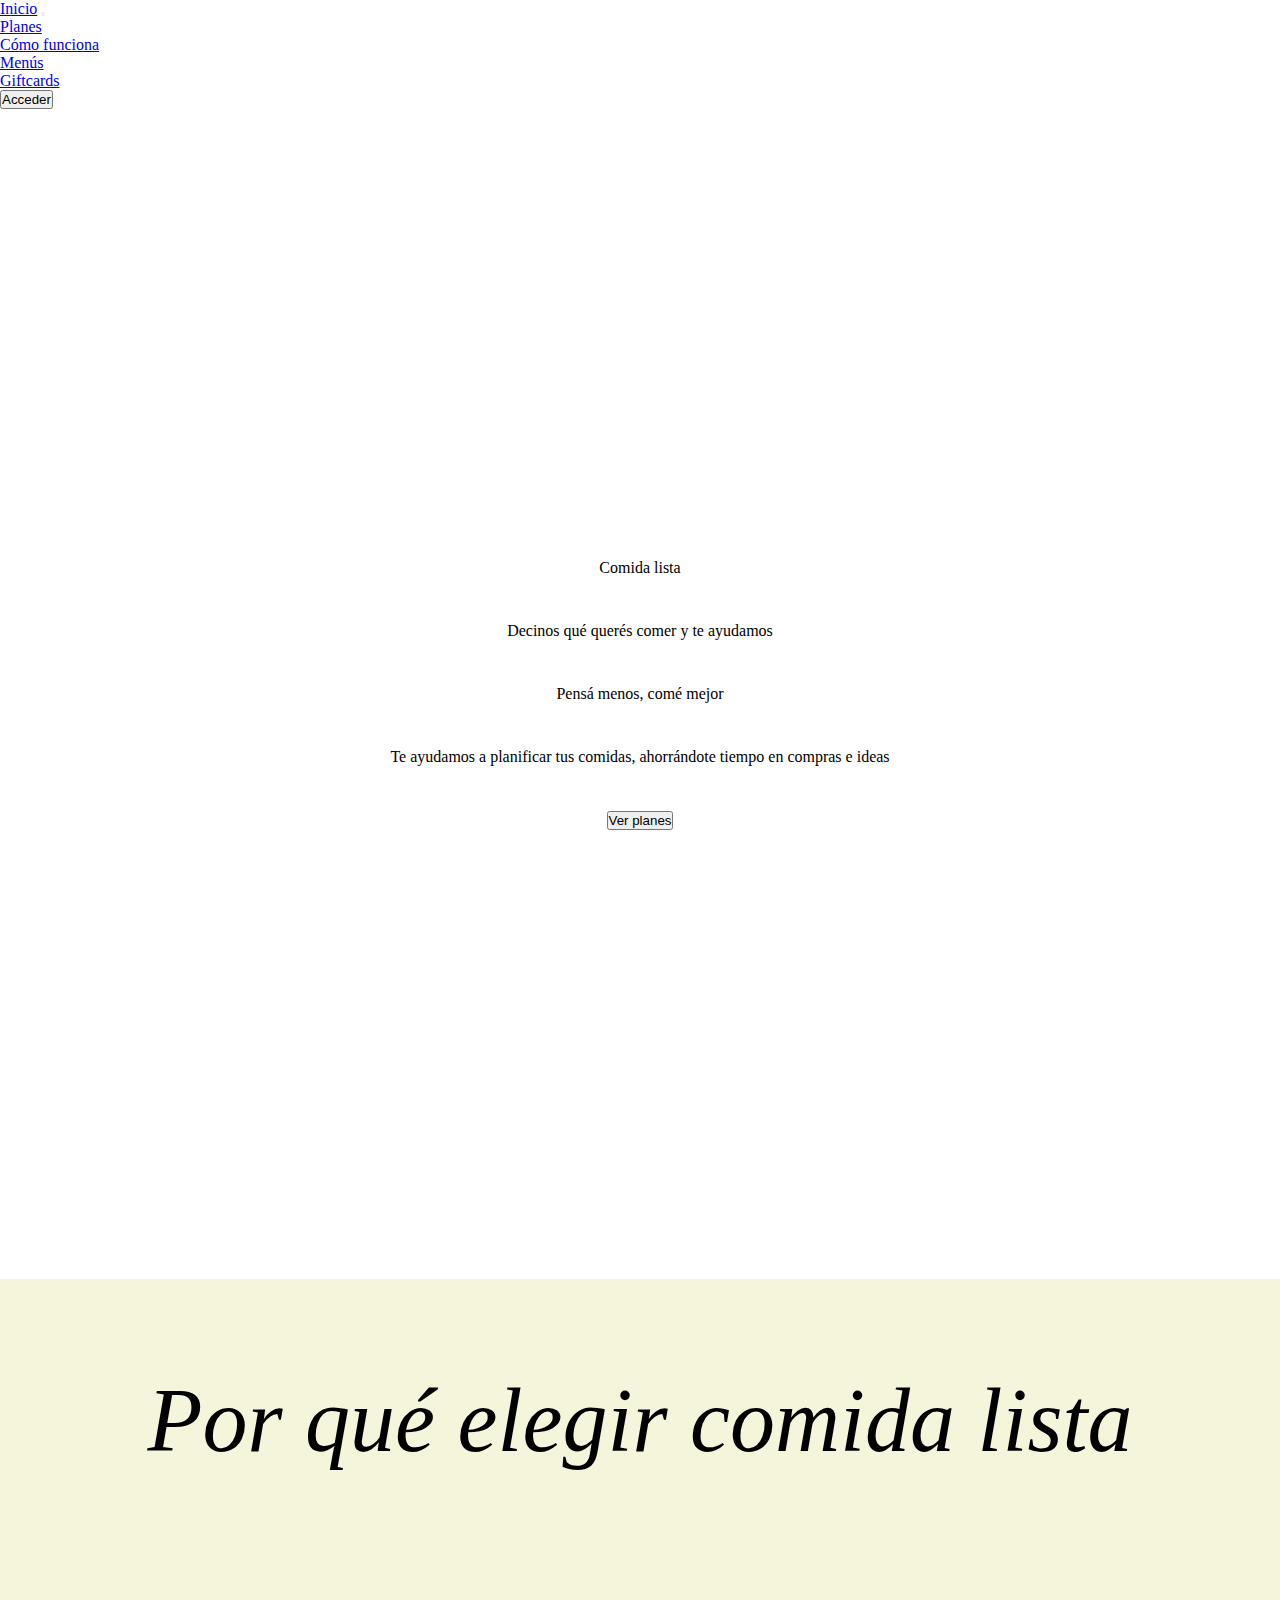
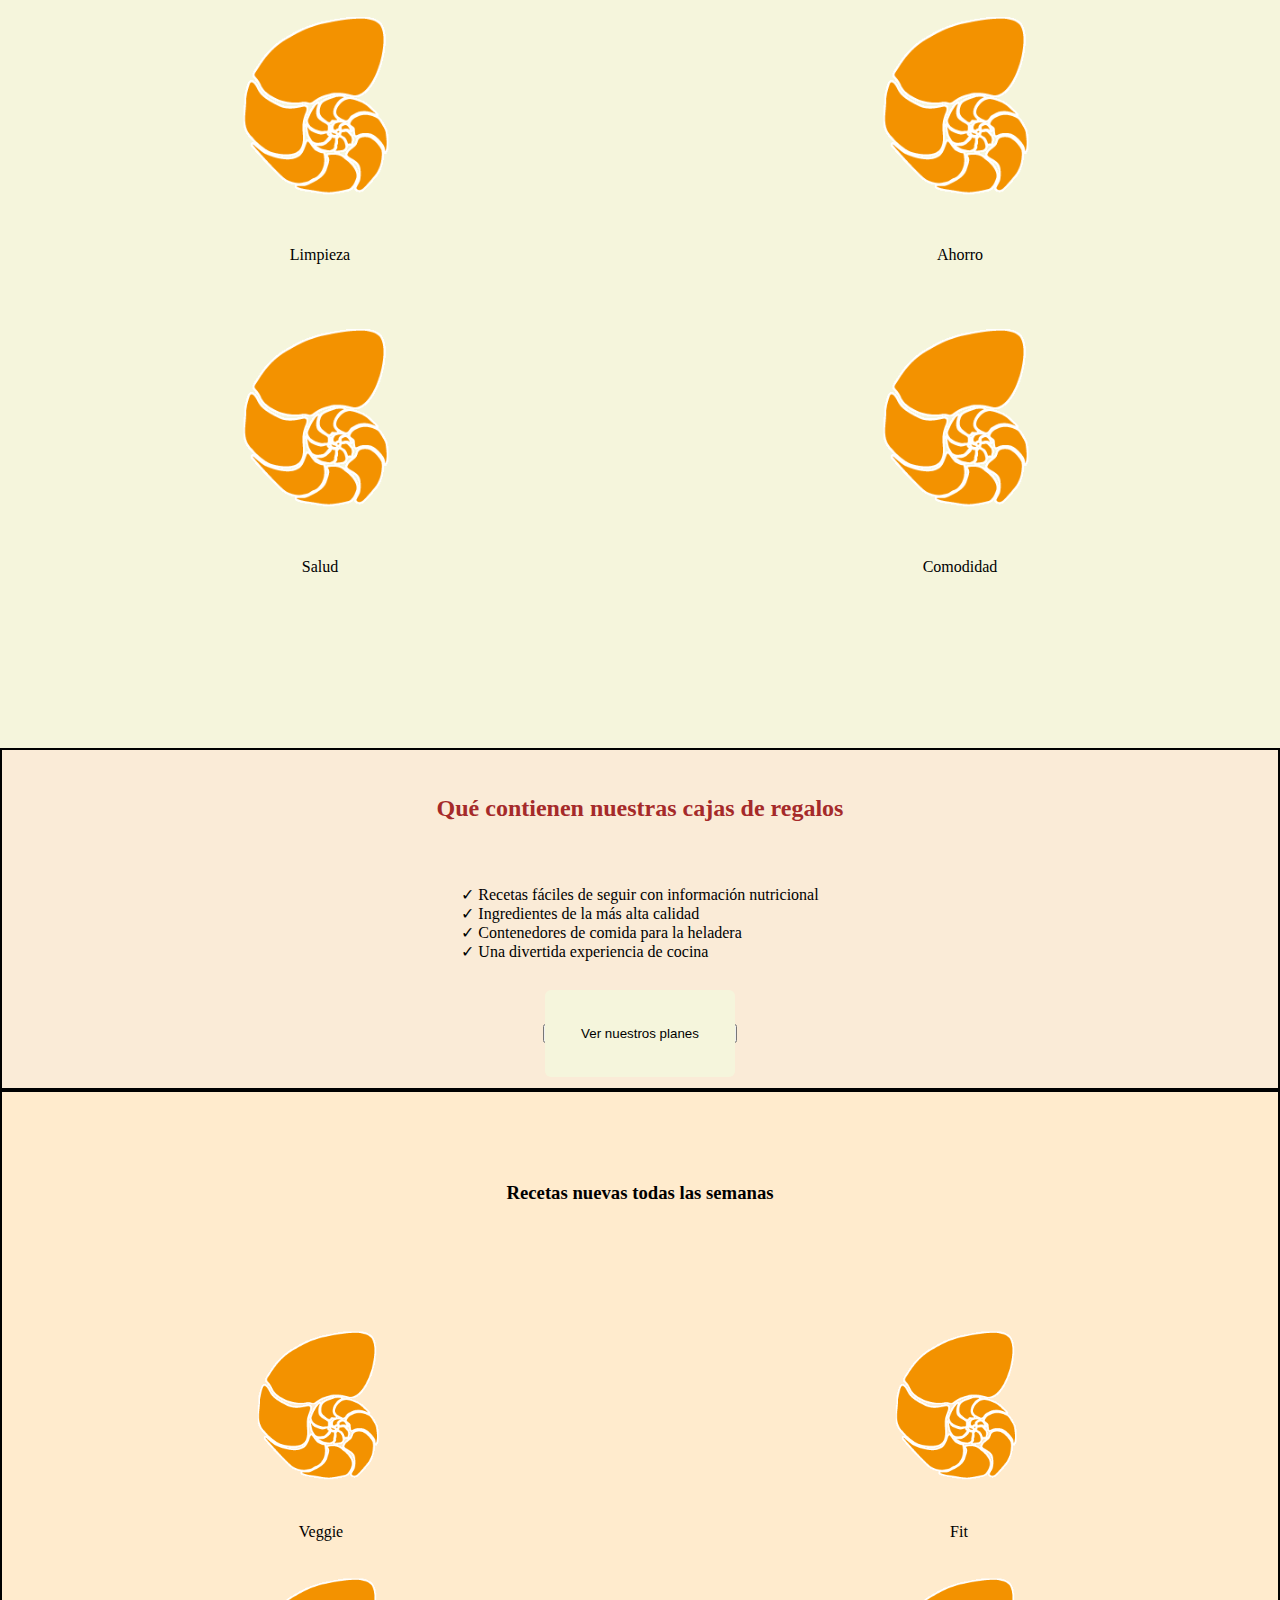
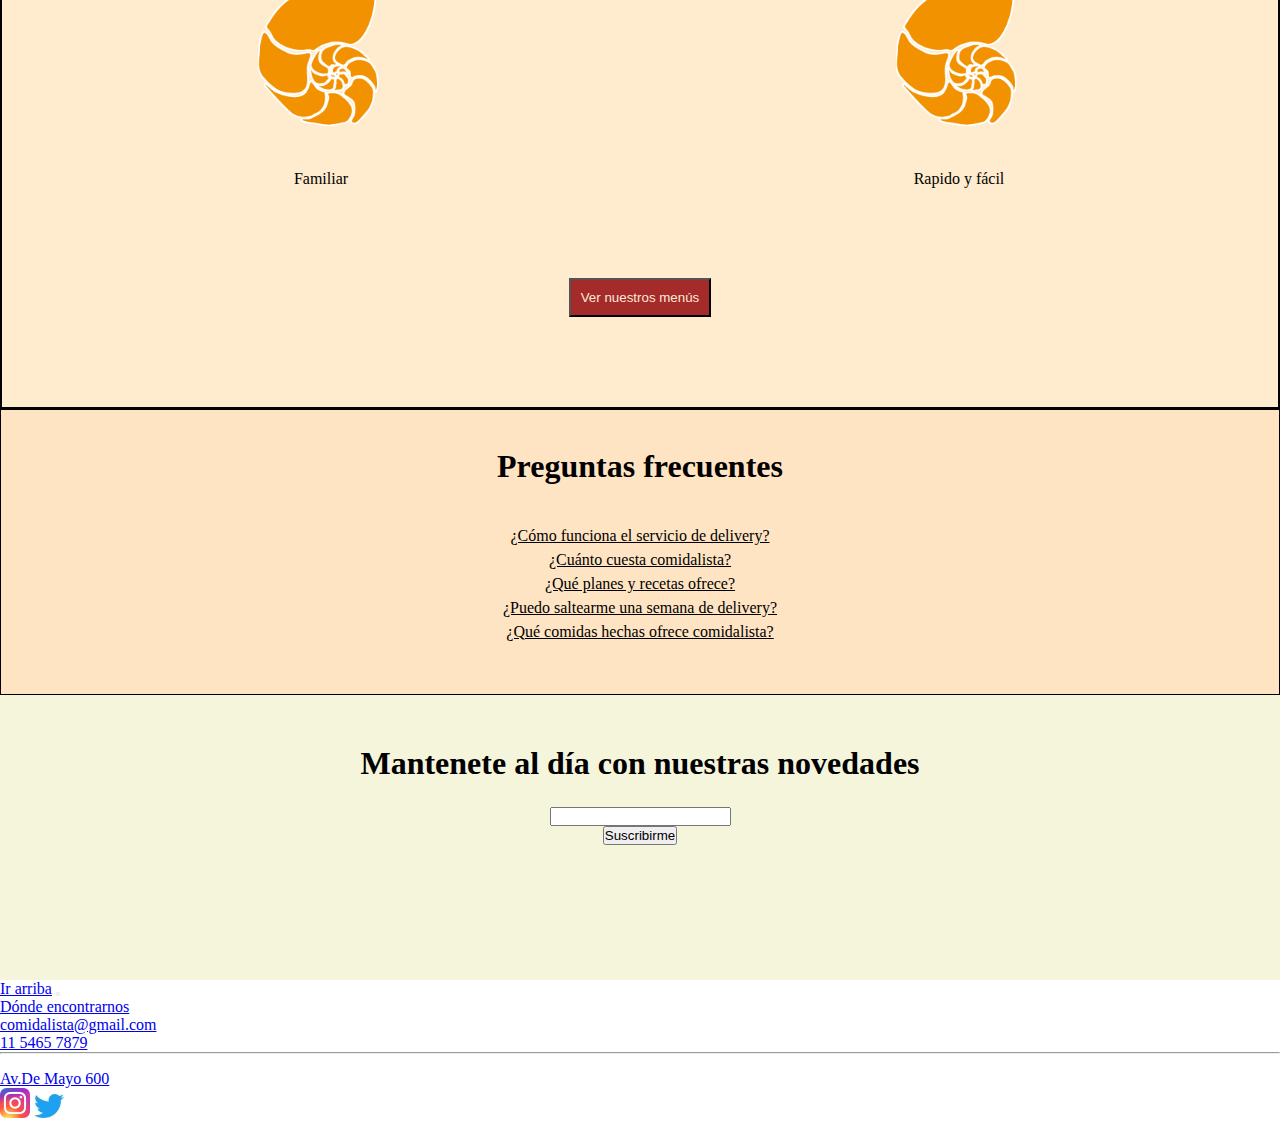
<file: index.html>
<!DOCTYPE html>
<html lang="en">
<head>
    <meta charset="UTF-8">
    <meta http-equiv="X-UA-Compatible" content="IE=edge">
    <meta name="viewport" content="width=device-width, initial-scale=1.0">
    <title>Inicio</title>
    <link href="https://cdn.jsdelivr.net/npm/bootstrap@5.2.1/dist/css/bootstrap.min.css" rel="stylesheet" integrity="sha384-iYQeCzEYFbKjA/T2uDLTpkwGzCiq6soy8tYaI1GyVh/UjpbCx/TYkiZhlZB6+fzT" crossorigin="anonymous">
    <link rel="stylesheet" href="./estilos/estilos.css">
</head>

<body>
    <header id="header">
        <nav class="navbar navbar-expand-lg bg-warning">
          <div class="container-fluid">
            <a class="navbar-brand" href="./index.html">Inicio</a>
            <button class="navbar-toggler" type="button" data-bs-toggle="collapse" data-bs-target="#navbarSupportedContent" aria-controls="navbarSupportedContent" aria-expanded="false" aria-label="Toggle navigation">
              <span class="navbar-toggler-icon"></span>
            </button>
            <div class="collapse navbar-collapse" id="navbarSupportedContent">
              <ul class="navbar-nav me-auto mb-2 mb-lg-0">
                <li class="nav-item border border-danger rounded-pill">
                  <a class="nav-link active" aria-current="page" href="../pages/planes.html">Planes</a>
                </li>
                <li class="nav-item border border-danger rounded-pill">
                  <a class="nav-link active" aria-current="page" href="./pages/comofunciona.html">Cómo funciona</a>
                </li>
                <li class="nav-item border border-danger rounded-pill">
                  <a class="nav-link active" aria-current="page" href="./pages/menus.html">Menús</a>
                </li>
                <li class="nav-item border border-danger rounded-pill">
                  <a class="nav-link active" aria-current="page" href="./pages/giftcards.html">Giftcards</a>
                </li>
              </ul>
              <button type="button" class="btn btn-outline-danger">Acceder</button>
            </div>
          </div>
        </nav>
     </header>

    <section id="banner">
        <div class="container-fluid text-center">
            <div class="row">
                <div class="col-12">
                    <p class="container h1">Comida lista</p>
                    <p class="container h2">Decinos qué querés comer y te ayudamos</p>
                    <p class="container h3">Pensá menos, comé mejor</p>
                    <p class="container h4">Te ayudamos a planificar tus comidas, ahorrándote tiempo en compras e ideas</p>

                    <button type="button" class="btn btn-secondary btn-lg">Ver planes</button>
                  </div>
                 </div>
    
            </div>
        </div>
     </div>
    </section>
     <section id="porQue">
        <div class="porQue__titulo">
                <p class="titulo">Por qué elegir comida lista</p>
                <div class="porQue__razones">
             <div class="razon">
                <img src="./imagenes/logo.png" alt="Limpieza"  >
                <p>Limpieza</p>
            </div>
            <div class="razon">
                <img src="./imagenes/logo.png"alt="Ahorro"  >
                <p>Ahorro</p>
            </div>
            <div class="razon">
                <img src="./imagenes/logo.png" alt="Salud" >
                <p>Salud</p>
            </div>
            <div class="razon">
                <img src="./imagenes/logo.png" alt="Comodidad" >
                <p>Comodidad</p>
            </div>
        </div> 
      </section>

      <section>
             <div class="container-fluid queContiene">
                <div class="queContiene__contenidos">
                    <h2>Qué contienen nuestras cajas de regalos</h2>
                         <ul>
                          
                          <li> ✓ Recetas fáciles de seguir con información nutricional
                             
                          </li>
                      
                          <li>
                              ✓ Ingredientes de la más alta calidad
                          </li>
                      
                          <li>
                              ✓ Contenedores de comida para la heladera
                          </li>
                      
                          <li>
                              ✓ Una divertida experiencia de cocina
                          </li>
                      
                         </ul>

                         <button> <a href="">Ver nuestros planes</a></button>
                    </div>
               </div>

                        
            </section>

            
  <section id="recetasNuevas">

    <div class="recetasNuevas__titulo">
      <h3>Recetas nuevas todas las semanas</h3>
    </div>

   <div class="recetasNuevas__recetas">
     <div class="receta">
        <img src="./imagenes/logo.png" alt="receta" >
        <p>Veggie</p>
      </div>
      <div class="receta">
        <img src="./imagenes/logo.png"alt="receta"  >
        <p>Fit</p>
      </div>
      <div class="receta">
        <img src="./imagenes/logo.png" alt="receta" >
        <p>Familiar</p>
      </div>
      <div class="receta">
        <img src="./imagenes/logo.png" alt="receta" >
        <p>Rapido y fácil</p>
      </div>
    </div>
  
  <div class="recetasNuevas__boton"> 
    <button><a href="">Ver nuestros menús</a></button>
  </div>

  </section>

  <section id="preguntasFrecuentes">
    <div>
      <h3>Preguntas frecuentes</h3>
     </div>

    <div class="preguntasFrecuentes__preguntas">
       <a href="">¿Cómo funciona el servicio de delivery?</a>
      <a href="">¿Cuánto cuesta comidalista?</a>
      <a href="">¿Qué planes y recetas ofrece?</a>
      <a href="">¿Puedo saltearme una semana de delivery?</a>
      <a href="">¿Qué comidas hechas ofrece comidalista?</a>
    </div>
  </section>
  <section id="Mantenete" class="border border-dark">
    <div>
        <h3>Mantenete al día con nuestras novedades</h3>
    </div>
     <div class="form">
        <form action="">
            <input type="text">
        </form>
        
        <form action="">
            <input type="submit" value="Suscribirme" name="" id="">
        </form>
    </div>
  </section>
  <footer id="footer">
    <nav class="navbar navbar-expand-lg bg-white d-inline">
        <div class="container-fluid">
          <a class="navbar-brand" href="#">Ir arriba</a>
          <button class="navbar-toggler" type="button" data-bs-toggle="collapse" data-bs-target="#navbarSupportedContent" aria-controls="navbarSupportedContent" aria-expanded="false" aria-label="Toggle navigation">
            <span class="navbar-toggler-icon"></span>
          </button>
          <ul class="navbar-nav me-auto mb-2 mb-lg-0">
                 
            <li class="nav-item dropdown">
              <a class="nav-link dropdown-toggle" href="#" role="button" data-bs-toggle="dropdown" aria-expanded="false">
                Dónde encontrarnos
              </a>
              <ul class="dropdown-menu">
                <li><a class="dropdown-item" href="#">comidalista@gmail.com</a></li>
                <li><a class="dropdown-item" href="#">11 5465 7879</a></li>
                <li><hr class="dropdown-divider"></li>
                <li><a class="dropdown-item" href="#">Av.De Mayo 600</a></li>
              </ul>
            </li>
          </ul>
            <a href=""><img src="../imagenes/instagram.png" class="img-fluid" alt="..."></a>
            <a href=""><img src="../imagenes/twitter.jpg" class="img-fluid" alt="..."></a>
        </div>
      </nav>
  </footer>

                
   <script src="https://cdn.jsdelivr.net/npm/bootstrap@5.2.1/dist/js/bootstrap.bundle.min.js" integrity="sha384-u1OknCvxWvY5kfmNBILK2hRnQC3Pr17a+RTT6rIHI7NnikvbZlHgTPOOmMi466C8" crossorigin="anonymous"></script>   
</body>
</html>
</file>
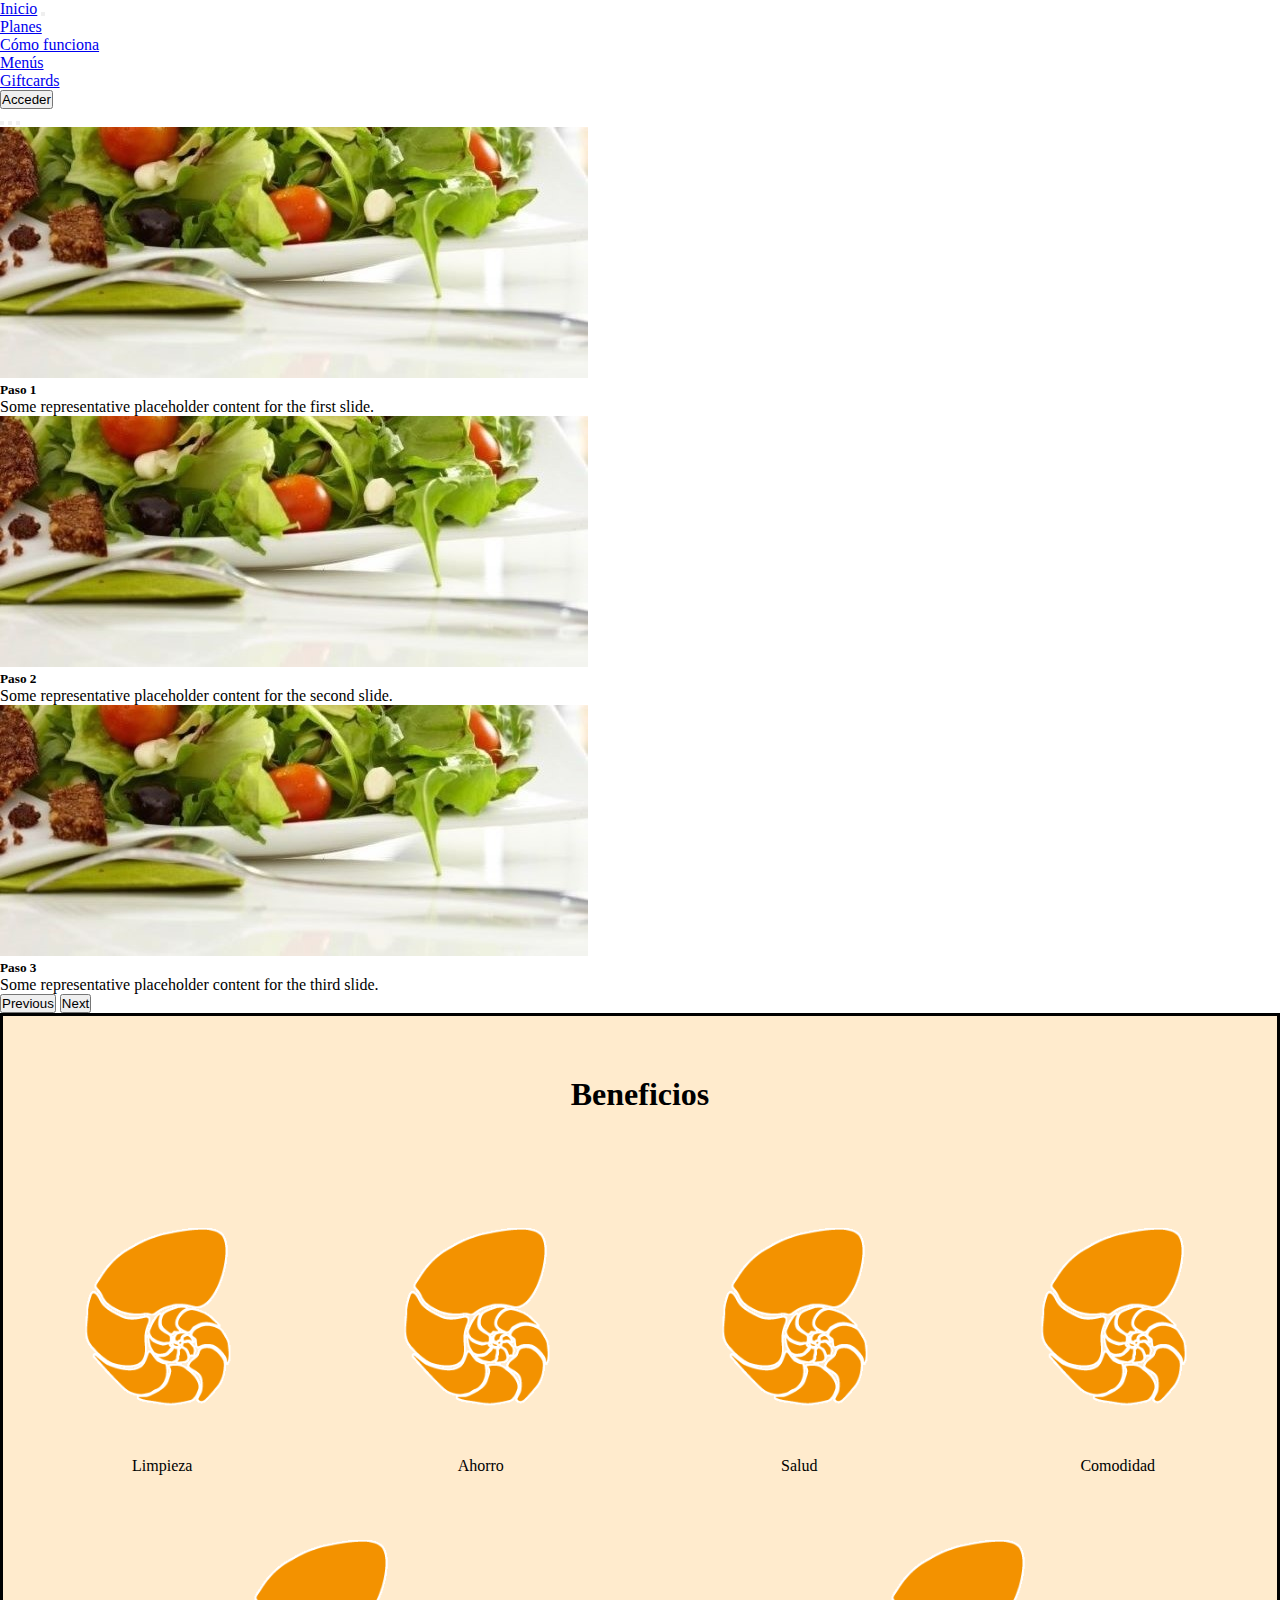
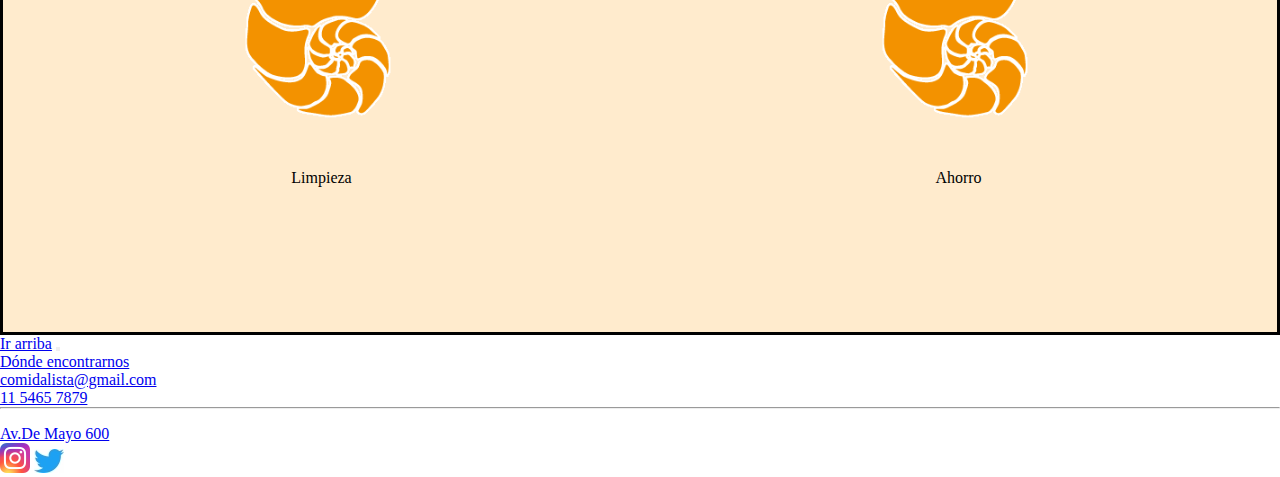
<file: pages/comofunciona.html>
<!DOCTYPE html>
<html lang="en">
<head>
    <meta charset="UTF-8">
    <meta http-equiv="X-UA-Compatible" content="IE=edge">
    <meta name="viewport" content="width=device-width, initial-scale=1.0">
    <title>Cómo funciona</title>
    <link rel="stylesheet" href="../estilos/estilos.css">
    <link href="https://cdn.jsdelivr.net/npm/bootstrap@5.2.1/dist/css/bootstrap.min.css" rel="stylesheet" integrity="sha384-iYQeCzEYFbKjA/T2uDLTpkwGzCiq6soy8tYaI1GyVh/UjpbCx/TYkiZhlZB6+fzT" crossorigin="anonymous">

</head>
<body>
  <nav class="navbar navbar-expand-lg bg-warning">
    <div class="container-fluid">
      <a class="navbar-brand" href="../index.html">Inicio</a>
      <button class="navbar-toggler" type="button" data-bs-toggle="collapse" data-bs-target="#navbarSupportedContent" aria-controls="navbarSupportedContent" aria-expanded="false" aria-label="Toggle navigation">
        <span class="navbar-toggler-icon"></span>
      </button>
      <div class="collapse navbar-collapse" id="navbarSupportedContent">
        <ul class="navbar-nav me-auto mb-2 mb-lg-0">
          <li class="nav-item border border-danger rounded-pill">
            <a class="nav-link active" aria-current="page" href="../pages/planes.html">Planes</a>
          </li>
          <li class="nav-item border border-danger rounded-pill">
            <a class="nav-link active" aria-current="page" href="../pages/comofunciona.html">Cómo funciona</a>
          </li>
          <li class="nav-item border border-danger rounded-pill">
            <a class="nav-link active" aria-current="page" href="../pages/menus.html">Menús</a>
          </li>
          <li class="nav-item border border-danger rounded-pill">
            <a class="nav-link active" aria-current="page" href="../pages/giftcards.html">Giftcards</a>
          </li>
        </ul>
        <button type="button" class="btn btn-outline-danger">Acceder</button>
      </div>
    </div>
  </nav>
   </header>

   <section>
      <div id="carouselExampleDark" class="carousel carousel-dark slide fs-4" data-bs-ride="carousel">
        <div class="carousel-indicators">
          <button type="button" data-bs-target="#carouselExampleDark" data-bs-slide-to="0" class="active" aria-current="true" aria-label="Slide 1"></button>
          <button type="button" data-bs-target="#carouselExampleDark" data-bs-slide-to="1" aria-label="Slide 2"></button>
          <button type="button" data-bs-target="#carouselExampleDark" data-bs-slide-to="2" aria-label="Slide 3"></button>
        </div>
        <div class="carousel-inner">
          <div class="carousel-item active" data-bs-interval="10000">
            <img src="../imagenes/comida.jpg" class="d-block w-100" alt="comida">
            <div class="carousel-caption d-none d-md-block">
              <h5>Paso 1</h5>
              <p>Some representative placeholder content for the first slide.</p>
            </div>
          </div>
          <div class="carousel-item" data-bs-interval="2000">
            <img src="../imagenes/comida.jpg" class="d-block w-100" alt="comida">
            <div class="carousel-caption d-none d-md-block">
              <h5>Paso 2</h5>
              <p>Some representative placeholder content for the second slide.</p>
            </div>
          </div>
          <div class="carousel-item">
            <img src="../imagenes/comida.jpg" class="d-block w-100" alt="comida">
            <div class="carousel-caption d-none d-md-block">
              <h5>Paso 3</h5>
              <p>Some representative placeholder content for the third slide.</p>
            </div>
          </div>
        </div>
        <button class="carousel-control-prev" type="button" data-bs-target="#carouselExampleDark" data-bs-slide="prev">
          <span class="carousel-control-prev-icon" aria-hidden="true"></span>
          <span class="visually-hidden">Previous</span>
        </button>
        <button class="carousel-control-next" type="button" data-bs-target="#carouselExampleDark" data-bs-slide="next">
          <span class="carousel-control-next-icon" aria-hidden="true"></span>
          <span class="visually-hidden">Next</span>
        </button>
      </div>
    </section>


    <section id="beneficios">

        <div class="beneficios__titulo">
            <h2>Beneficios</h2>
        </div>
        <div class="beneficios__razones">
             <div class="razon">
            <img src="../imagenes/logo.png" alt="" width="100" >
            <p>Limpieza</p>
              </div>
            <div class="razon">
            <img src="../imagenes/logo.png"alt="" width="100" >
            <p>Ahorro</p>
               </div>
              <div class="razon">
            <img src="../imagenes/logo.png" alt="" width="100">
            <p>Salud</p>
              </div>
           <div class="razon">
            <img src="../imagenes/logo.png" alt="" width="100">
            <p>Comodidad</p>
           </div>
           <div class="razon">
            <img src="../imagenes/logo.png" alt="" width="100" >
            <p>Limpieza</p>
          </div>
          <div class="razon">
         <img src="../imagenes/logo.png"alt="" width="100" >
         <p>Ahorro</p>
          </div>
        </div>
    </section>
    
    <footer id="footer">
      <nav class="navbar navbar-expand-lg bg-white">
          <div class="container-fluid">
            <a class="navbar-brand" href="#">Ir arriba</a>
            <button class="navbar-toggler" type="button" data-bs-toggle="collapse" data-bs-target="#navbarSupportedContent" aria-controls="navbarSupportedContent" aria-expanded="false" aria-label="Toggle navigation">
              <span class="navbar-toggler-icon"></span>
            </button>
            <div class="collapse navbar-collapse" id="navbarSupportedContent">
              <ul class="navbar-nav me-auto mb-2 mb-lg-0">
               
                <li class="nav-item dropdown">
                  <a class="nav-link dropdown-toggle" href="#" role="button" data-bs-toggle="dropdown" aria-expanded="false">
                    Dónde encontrarnos
                  </a>
                  <ul class="dropdown-menu">
                    <li><a class="dropdown-item" href="#">comidalista@gmail.com</a></li>
                    <li><a class="dropdown-item" href="#">11 5465 7879</a></li>
                    <li><hr class="dropdown-divider"></li>
                    <li><a class="dropdown-item" href="#">Av.De Mayo 600</a></li>
                  </ul>
                </li>
              </ul>
              <a href=""><img src="../imagenes/instagram.png" class="img-fluid" alt="..."></a>
              <a href=""><img src="../imagenes/twitter.jpg" class="img-fluid" alt="..."></a>
            </div>
          </div>
        </nav>
       
  </footer>

<script src="https://cdn.jsdelivr.net/npm/bootstrap@5.2.1/dist/js/bootstrap.bundle.min.js" integrity="sha384-u1OknCvxWvY5kfmNBILK2hRnQC3Pr17a+RTT6rIHI7NnikvbZlHgTPOOmMi466C8" crossorigin="anonymous"></script>
    
</body>
</html>
</file>
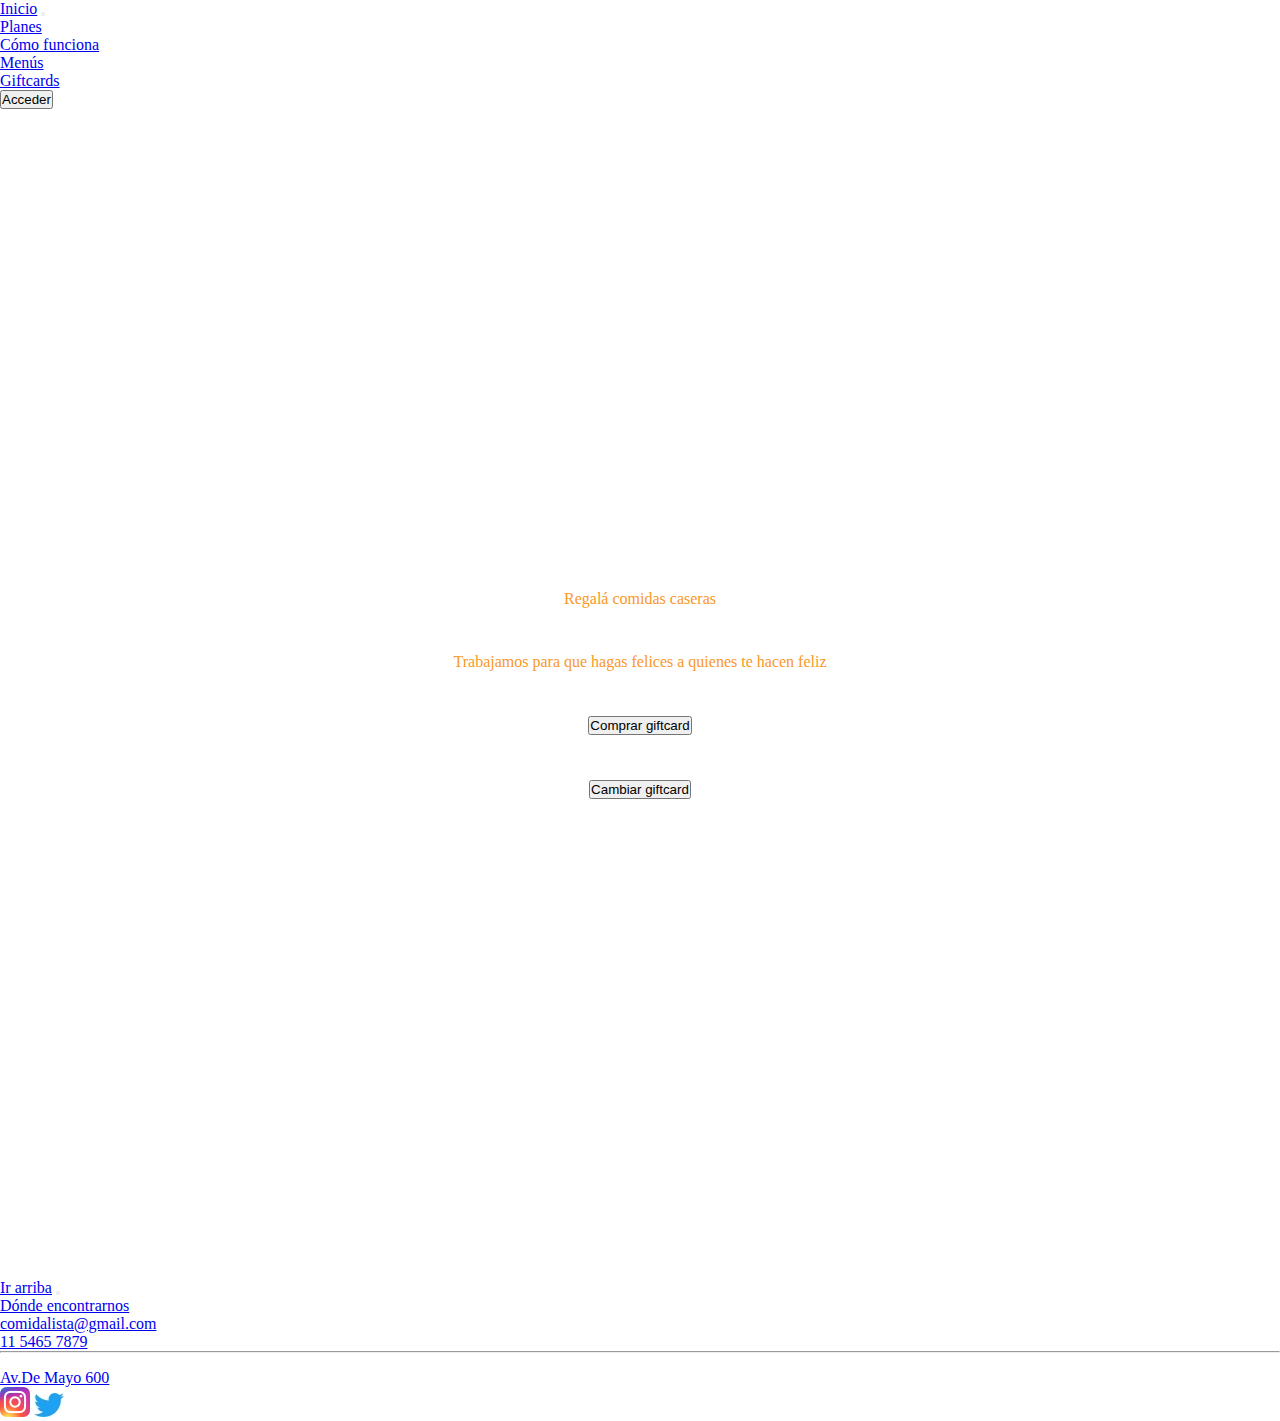
<file: pages/giftcards.html>
<!DOCTYPE html>
<html lang="en">
<head>
    <meta charset="UTF-8">
    <meta http-equiv="X-UA-Compatible" content="IE=edge">
    <meta name="viewport" content="width=device-width, initial-scale=1.0">
    <title>Document</title>
    <link rel="stylesheet" href="../estilos/estilos.css">
    <link href="https://cdn.jsdelivr.net/npm/bootstrap@5.2.1/dist/css/bootstrap.min.css" rel="stylesheet" integrity="sha384-iYQeCzEYFbKjA/T2uDLTpkwGzCiq6soy8tYaI1GyVh/UjpbCx/TYkiZhlZB6+fzT" crossorigin="anonymous">
</head>
<body>
    <header id="header">
      <nav class="navbar navbar-expand-lg bg-warning">
        <div class="container-fluid">
          <a class="navbar-brand" href="../index.html">Inicio</a>
          <button class="navbar-toggler" type="button" data-bs-toggle="collapse" data-bs-target="#navbarSupportedContent" aria-controls="navbarSupportedContent" aria-expanded="false" aria-label="Toggle navigation">
            <span class="navbar-toggler-icon"></span>
          </button>
          <div class="collapse navbar-collapse" id="navbarSupportedContent">
            <ul class="navbar-nav me-auto mb-2 mb-lg-0">
              <li class="nav-item border border-danger rounded-pill">
                <a class="nav-link active" aria-current="page" href="../pages/planes.html">Planes</a>
              </li>
              <li class="nav-item border border-danger rounded-pill">
                <a class="nav-link active" aria-current="page" href="../pages/comofunciona.html">Cómo funciona</a>
              </li>
              <li class="nav-item border border-danger rounded-pill">
                <a class="nav-link active" aria-current="page" href="../pages/menus.html">Menús</a>
              </li>
              <li class="nav-item border border-danger rounded-pill">
                <a class="nav-link active" aria-current="page" href="../pages/giftcards.html">Giftcards</a>
              </li>
            </ul>
            <button type="button" class="btn btn-outline-danger">Acceder</button>
          </div>
        </div>
      </nav>
   </header>
<div id="giftcard">
    <div class="container-fluid text-center">
        <div class="row">
            <div class="col-12">
                <p class="container h1">Regalá comidas caseras</p>
                <p class="container h3">Trabajamos para que hagas felices a quienes te hacen feliz</p>
                <button type="button" class="btn btn-danger btn-lg">Comprar giftcard</button>
                <button type="button" class="btn btn-danger btn-lg">Cambiar giftcard</button>
            </div>
             </div>

        </div>
    </div>
 </div>
 <footer id="footer">
    <nav class="navbar navbar-expand-lg bg-white d-inline">
        <div class="container-fluid">
          <a class="navbar-brand" href="#">Ir arriba</a>
          <button class="navbar-toggler" type="button" data-bs-toggle="collapse" data-bs-target="#navbarSupportedContent" aria-controls="navbarSupportedContent" aria-expanded="false" aria-label="Toggle navigation">
            <span class="navbar-toggler-icon"></span>
          </button>
          <ul class="navbar-nav me-auto mb-2 mb-lg-0">
                 
            <li class="nav-item dropdown">
              <a class="nav-link dropdown-toggle" href="#" role="button" data-bs-toggle="dropdown" aria-expanded="false">
                Dónde encontrarnos
              </a>
              <ul class="dropdown-menu">
                <li><a class="dropdown-item" href="#">comidalista@gmail.com</a></li>
                <li><a class="dropdown-item" href="#">11 5465 7879</a></li>
                <li><hr class="dropdown-divider"></li>
                <li><a class="dropdown-item" href="#">Av.De Mayo 600</a></li>
              </ul>
            </li>
          </ul>
            <a href=""><img src="../imagenes/instagram.png" class="img-fluid" alt="..."></a>
            <a href=""><img src="../imagenes/twitter.jpg" class="img-fluid" alt="..."></a>
          </div>
        </div>
      </nav>
  
  </footer>
    <script src="https://cdn.jsdelivr.net/npm/bootstrap@5.2.1/dist/js/bootstrap.bundle.min.js" integrity="sha384-u1OknCvxWvY5kfmNBILK2hRnQC3Pr17a+RTT6rIHI7NnikvbZlHgTPOOmMi466C8" crossorigin="anonymous"></script>
</body>
</html>
</file>
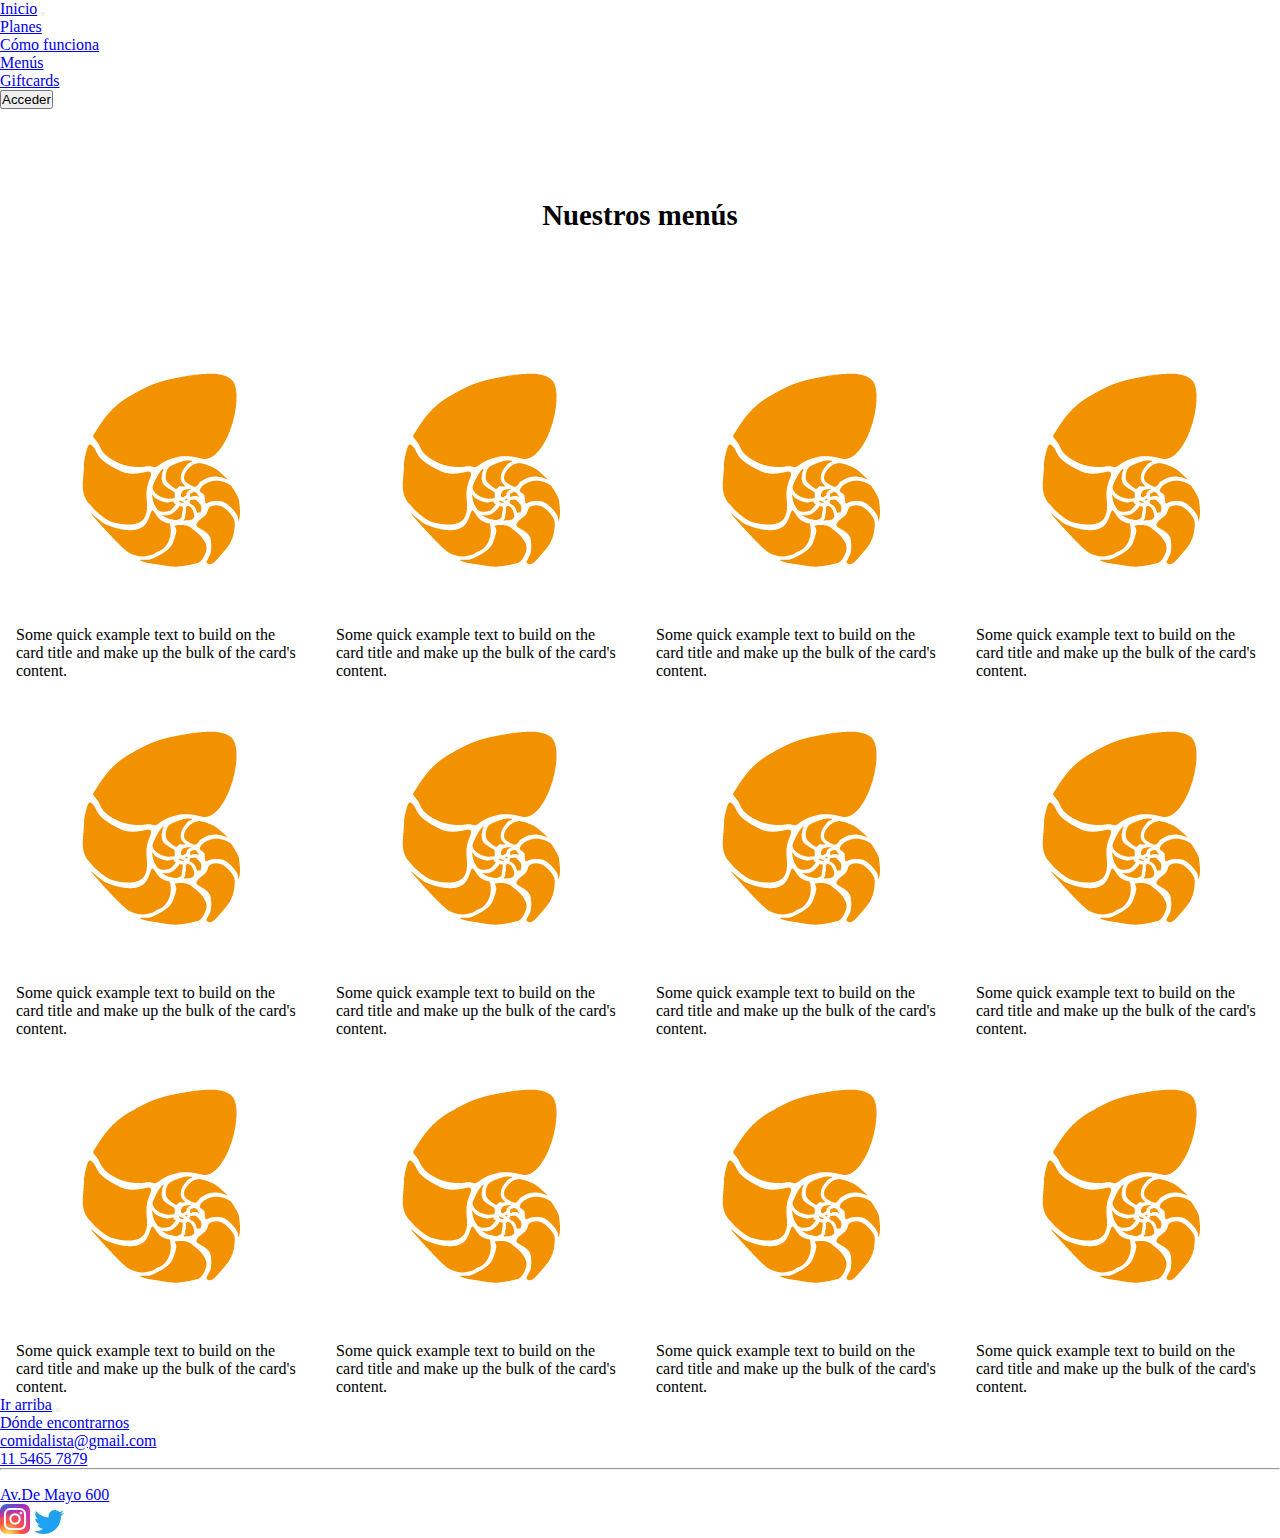
<file: pages/menus.html>
<!DOCTYPE html>
<html lang="en">
    <head>
        <meta charset="UTF-8">
        <meta http-equiv="X-UA-Compatible" content="IE=edge">
        <meta name="viewport" content="width=device-width, initial-scale=1.0">
        <title>Menús</title>
        <link rel="stylesheet" href="../estilos/estilos.css">
        <link href="https://cdn.jsdelivr.net/npm/bootstrap@5.2.1/dist/css/bootstrap.min.css" rel="stylesheet" integrity="sha384-iYQeCzEYFbKjA/T2uDLTpkwGzCiq6soy8tYaI1GyVh/UjpbCx/TYkiZhlZB6+fzT" crossorigin="anonymous">
    
    </head>
<body>
    <header id="header">
      <nav class="navbar navbar-expand-lg bg-warning">
        <div class="container-fluid">
          <a class="navbar-brand" href="../index.html">Inicio</a>
          <button class="navbar-toggler" type="button" data-bs-toggle="collapse" data-bs-target="#navbarSupportedContent" aria-controls="navbarSupportedContent" aria-expanded="false" aria-label="Toggle navigation">
            <span class="navbar-toggler-icon"></span>
          </button>
          <div class="collapse navbar-collapse" id="navbarSupportedContent">
            <ul class="navbar-nav me-auto mb-2 mb-lg-0">
              <li class="nav-item border border-danger rounded-pill">
                <a class="nav-link active" aria-current="page" href="../pages/planes.html">Planes</a>
              </li>
              <li class="nav-item border border-danger rounded-pill">
                <a class="nav-link active" aria-current="page" href="../pages/comofunciona.html">Cómo funciona</a>
              </li>
              <li class="nav-item border border-danger rounded-pill">
                <a class="nav-link active" aria-current="page" href="../pages/menus.html">Menús</a>
              </li>
              <li class="nav-item border border-danger rounded-pill">
                <a class="nav-link active" aria-current="page" href="../pages/giftcards.html">Giftcards</a>
              </li>
            </ul>
            <button type="button" class="btn btn-outline-danger">Acceder</button>
          </div>
        </div>
      </nav>
   </header>



   <section class="bg-secondary">
    <div class="Menus__titulo">
        <h2>Nuestros menús</h2>
    </div>
    
    <div id="menus">
    
       <div class="card p-2 bg-warning text-center m-4" style="width: 18rem;">
        <img src="../imagenes/logo.png" class="card-img-top" alt="...">
        <div class="card-body">
          <p class="card-text">Some quick example text to build on the card title and make up the bulk of the card's content.</p>
        </div>
      </div>
    
      <div class="card p-3 bg-warning text-center m-4" style="width: 18rem;">
        <img src="../imagenes/logo.png" class="card-img-top" alt="...">
        <div class="card-body">
          <p class="card-text">Some quick example text to build on the card title and make up the bulk of the card's content.</p>
        </div>
      </div>
    
      <div class="card p-3 bg-warning text-center m-4" style="width: 18rem;">
        <img src="../imagenes/logo.png" class="card-img-top" alt="...">
        <div class="card-body">
          <p class="card-text">Some quick example text to build on the card title and make up the bulk of the card's content.</p>
        </div>
      </div>
    
      <div class="card p-3 bg-warning text-center m-4" style="width: 18rem;">
        <img src="../imagenes/logo.png" class="card-img-top" alt="...">
        <div class="card-body">
          <p class="card-text">Some quick example text to build on the card title and make up the bulk of the card's content.</p>
        </div>
      </div>
    
      <div class="card p-3 bg-warning text-center m-4"style="width: 18rem;">
        <img src="../imagenes/logo.png" class="card-img-top" alt="...">
        <div class="card-body">
          <p class="card-text">Some quick example text to build on the card title and make up the bulk of the card's content.</p>
        </div>
      </div>
    
      <div class="card p-3 bg-warning text-center m-4"style="width: 18rem;">
        <img src="../imagenes/logo.png" class="card-img-top" alt="...">
        <div class="card-body">
          <p class="card-text">Some quick example text to build on the card title and make up the bulk of the card's content.</p>
        </div>
      </div>
    
      <div class="card p-3 bg-warning text-center m-4"style="width: 18rem;">
        <img src="../imagenes/logo.png" class="card-img-top" alt="...">
        <div class="card-body">
          <p class="card-text">Some quick example text to build on the card title and make up the bulk of the card's content.</p>
        </div>
      </div>
    
      <div class="card p-3 bg-warning text-center m-4" style="width: 18rem;">
        <img src="../imagenes/logo.png" class="card-img-top" alt="...">
        <div class="card-body">
          <p class="card-text">Some quick example text to build on the card title and make up the bulk of the card's content.</p>
        </div>
      </div>
    
      <div class="card p-3 bg-warning text-center m-4" style="width: 18rem;">
        <img src="../imagenes/logo.png" class="card-img-top" alt="...">
        <div class="card-body">
          <p class="card-text">Some quick example text to build on the card title and make up the bulk of the card's content.</p>
        </div>
      </div>
    
      <div class="card p-3 bg-warning text-center m-4" style="width: 18rem;">
        <img src="../imagenes/logo.png" class="card-img-top" alt="...">
        <div class="card-body">
          <p class="card-text">Some quick example text to build on the card title and make up the bulk of the card's content.</p>
        </div>
      </div>
    
      <div class="card p-3 bg-warning text-center m-4" style="width: 18rem;">
        <img src="../imagenes/logo.png" class="card-img-top" alt="...">
        <div class="card-body">
          <p class="card-text">Some quick example text to build on the card title and make up the bulk of the card's content.</p>
        </div>
      </div>
    
      <div class="card p-3 bg-warning text-center m-4" style="width: 18rem;">
        <img src="../imagenes/logo.png" class="card-img-top" alt="...">
        <div class="card-body">
          <p class="card-text">Some quick example text to build on the card title and make up the bulk of the card's content.</p>
        </div>
      </div>
        
    </div>
    </section>
  
<footer id="footer">
  <nav class="navbar navbar-expand-lg bg-white d-inline">
      <div class="container-fluid">
        <a class="navbar-brand" href="#">Ir arriba</a>
        <button class="navbar-toggler" type="button" data-bs-toggle="collapse" data-bs-target="#navbarSupportedContent" aria-controls="navbarSupportedContent" aria-expanded="false" aria-label="Toggle navigation">
          <span class="navbar-toggler-icon"></span>
        </button>
        <ul class="navbar-nav me-auto mb-2 mb-lg-0">
               
          <li class="nav-item dropdown">
            <a class="nav-link dropdown-toggle" href="#" role="button" data-bs-toggle="dropdown" aria-expanded="false">
              Dónde encontrarnos
            </a>
            <ul class="dropdown-menu">
              <li><a class="dropdown-item" href="#">comidalista@gmail.com</a></li>
              <li><a class="dropdown-item" href="#">11 5465 7879</a></li>
              <li><hr class="dropdown-divider"></li>
              <li><a class="dropdown-item" href="#">Av.De Mayo 600</a></li>
            </ul>
          </li>
        </ul>
          <a href=""><img src="../imagenes/instagram.png" class="img-fluid" alt="..."></a>
          <a href=""><img src="../imagenes/twitter.jpg" class="img-fluid" alt="..."></a>
        </div>
      </div>
    </nav>

</footer>

    <script src="https://cdn.jsdelivr.net/npm/bootstrap@5.2.1/dist/js/bootstrap.bundle.min.js" integrity="sha384-u1OknCvxWvY5kfmNBILK2hRnQC3Pr17a+RTT6rIHI7NnikvbZlHgTPOOmMi466C8" crossorigin="anonymous"></script>

</body>
</html>
</file>
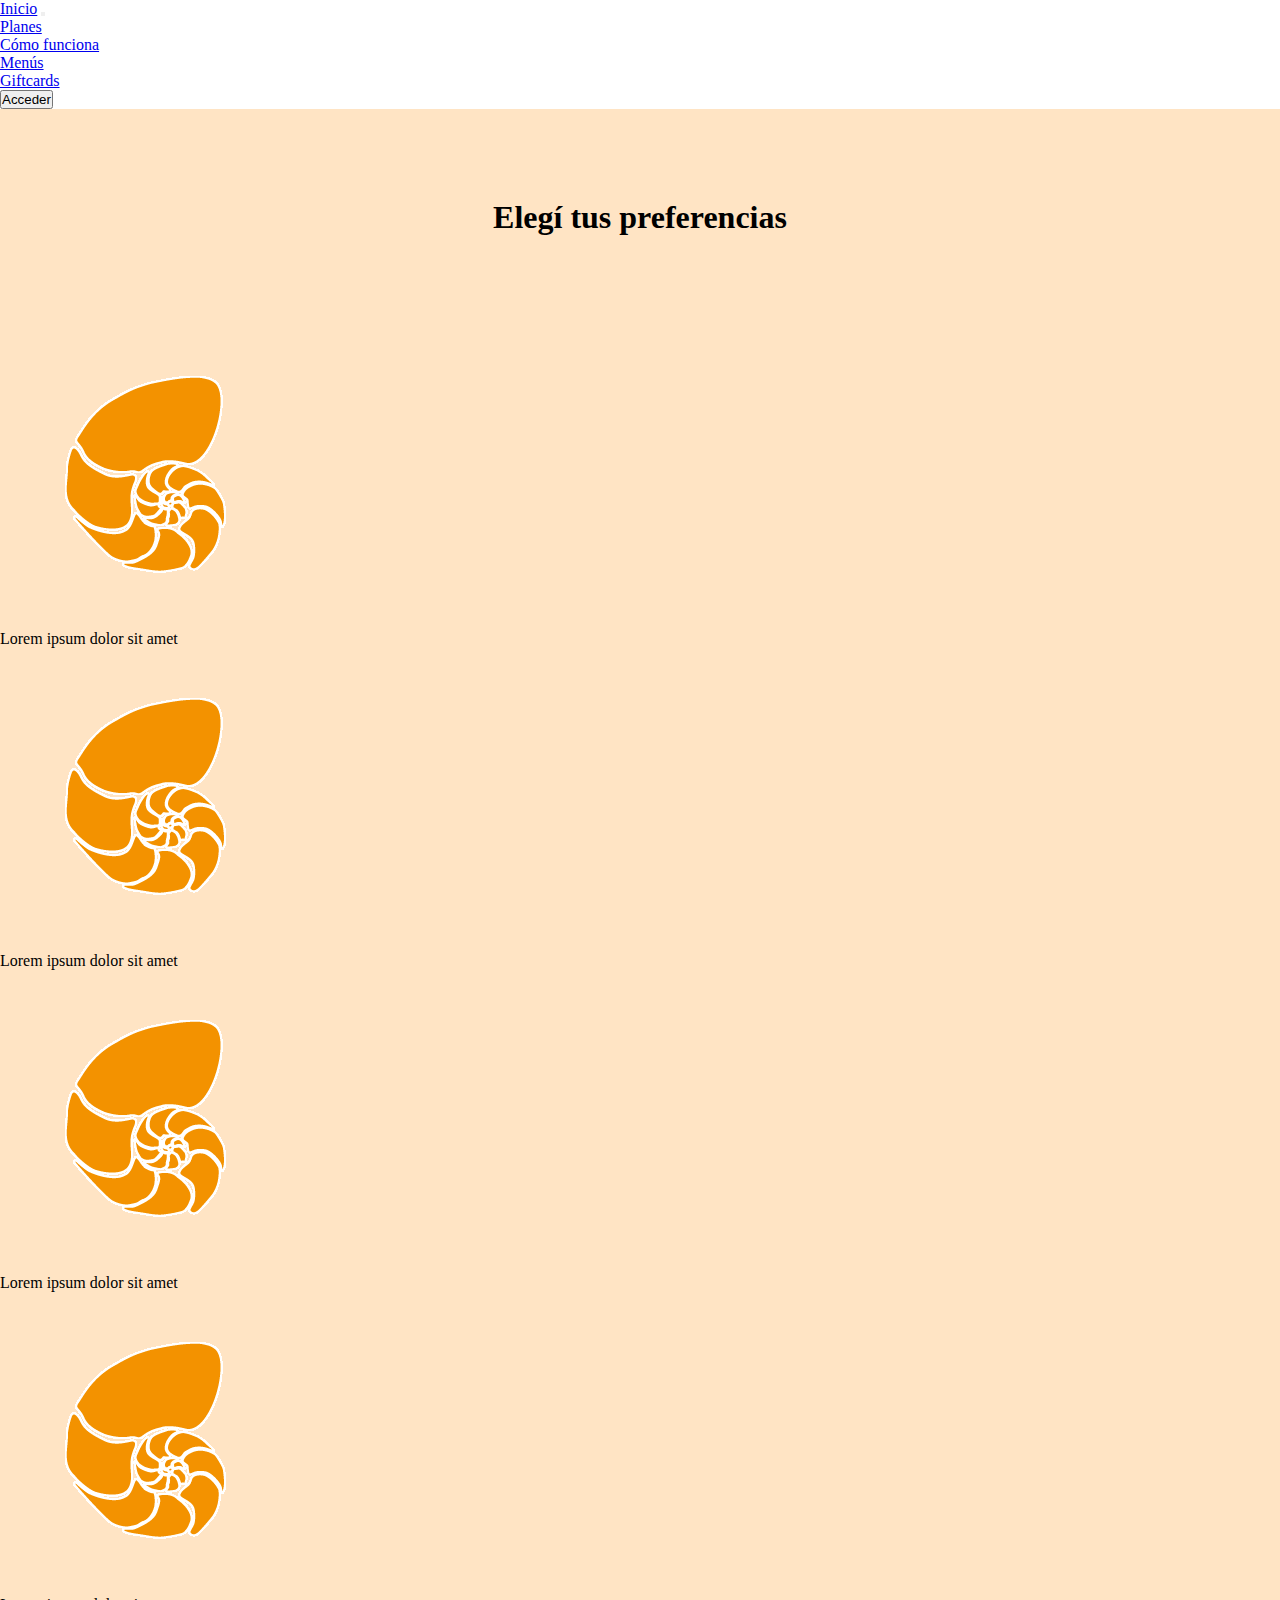
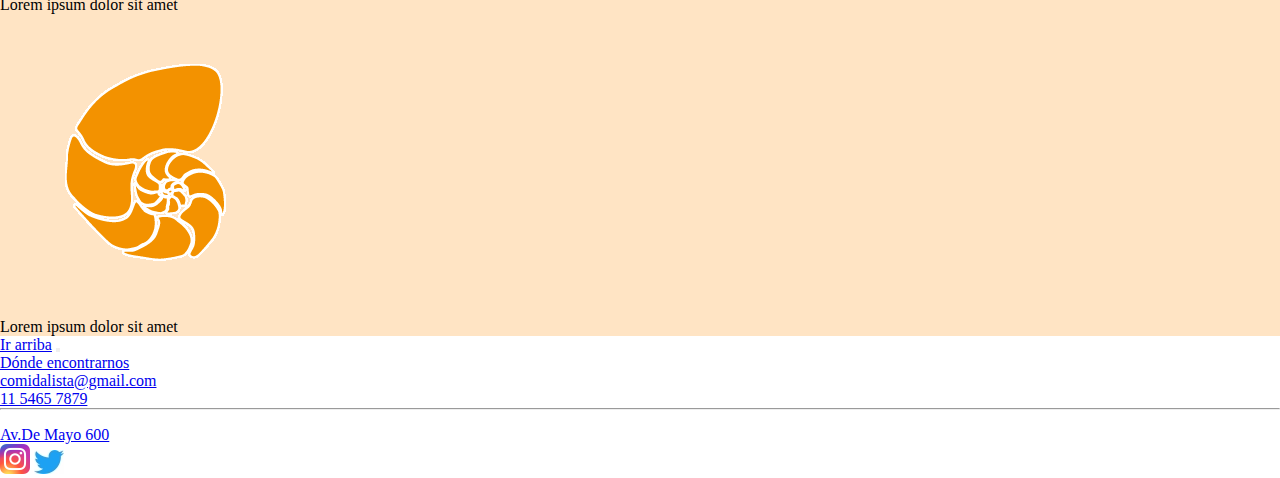
<file: pages/planes.html>
<!DOCTYPE html>
<html lang="en">
<head>
    <meta charset="UTF-8">
    <meta http-equiv="X-UA-Compatible" content="IE=edge">
    <meta name="viewport" content="width=device-width, initial-scale=1.0">
    <title>Planes</title>
    <link rel="stylesheet" href="../estilos/estilos.css">
    <link href="https://cdn.jsdelivr.net/npm/bootstrap@5.2.1/dist/css/bootstrap.min.css" rel="stylesheet" integrity="sha384-iYQeCzEYFbKjA/T2uDLTpkwGzCiq6soy8tYaI1GyVh/UjpbCx/TYkiZhlZB6+fzT" crossorigin="anonymous">
</head>

<body>
    <header id="header">
        <nav class="navbar navbar-expand-lg bg-warning">
          <div class="container-fluid">
            <a class="navbar-brand" href="../index.html">Inicio</a>
            <button class="navbar-toggler" type="button" data-bs-toggle="collapse" data-bs-target="#navbarSupportedContent" aria-controls="navbarSupportedContent" aria-expanded="false" aria-label="Toggle navigation">
              <span class="navbar-toggler-icon"></span>
            </button>
            <div class="collapse navbar-collapse" id="navbarSupportedContent">
              <ul class="navbar-nav me-auto mb-2 mb-lg-0">
                <li class="nav-item border border-danger rounded-pill">
                  <a class="nav-link active" aria-current="page" href="../pages/planes.html">Planes</a>
                </li>
                <li class="nav-item border border-danger rounded-pill">
                  <a class="nav-link active" aria-current="page" href="../pages/comofunciona.html">Cómo funciona</a>
                </li>
                <li class="nav-item border border-danger rounded-pill">
                  <a class="nav-link active" aria-current="page" href="../pages/menus.html">Menús</a>
                </li>
                <li class="nav-item border border-danger rounded-pill">
                  <a class="nav-link active" aria-current="page" href="../pages/giftcards.html">Giftcards</a>
                </li>
              </ul>
              <button type="button" class="btn btn-outline-danger">Acceder</button>
            </div>
          </div>
        </nav>
     </header>

  <section id="elegituspreferencias">

    <div class="preferencias"> 
    <h1>Elegí tus preferencias</h1>
    </div>

    <div class="container text-center">
      <div class="row p-5">

        <div class="col">
            <a href=""><img src="../imagenes/logo.png" alt="logo"></a>
            <p>Lorem ipsum dolor sit amet</p>

        </div>
        <div class="col">
            <a href=""><img src="../imagenes/logo.png" alt="logo"></a>
            <p>Lorem ipsum dolor sit amet</p>

        </div>
        <div class="col">
            <a href=""><img src="../imagenes/logo.png" alt="logo"></a>
            <p>Lorem ipsum dolor sit amet</p>

        </div>
        <div class="col">
            <a href=""><img src="../imagenes/logo.png" alt="logo"></a>
            <p>Lorem ipsum dolor sit amet</p>

        </div>
        <div class="col">
            <a href=""><img src="../imagenes/logo.png" alt="logo"></a>
            <p>Lorem ipsum dolor sit amet</p>

        </div>
    </div>
  </div>
</section>

<footer id="footer">
    <nav class="navbar navbar-expand-lg bg-white d-inline">
        <div class="container-fluid">
          <a class="navbar-brand" href="#">Ir arriba</a>
          <button class="navbar-toggler" type="button" data-bs-toggle="collapse" data-bs-target="#navbarSupportedContent" aria-controls="navbarSupportedContent" aria-expanded="false" aria-label="Toggle navigation">
            <span class="navbar-toggler-icon"></span>
          </button>
          <ul class="navbar-nav me-auto mb-2 mb-lg-0">
                 
            <li class="nav-item dropdown">
              <a class="nav-link dropdown-toggle" href="#" role="button" data-bs-toggle="dropdown" aria-expanded="false">
                Dónde encontrarnos
              </a>
              <ul class="dropdown-menu">
                <li><a class="dropdown-item" href="#">comidalista@gmail.com</a></li>
                <li><a class="dropdown-item" href="#">11 5465 7879</a></li>
                <li><hr class="dropdown-divider"></li>
                <li><a class="dropdown-item" href="#">Av.De Mayo 600</a></li>
              </ul>
            </li>
          </ul>
            <a href=""><img src="../imagenes/instagram.png" class="img-fluid" alt="..."></a>
            <a href=""><img src="../imagenes/twitter.jpg" class="img-fluid" alt="..."></a>
          </div>
        </div>
      </nav>
  
  </footer>


    <script src="https://cdn.jsdelivr.net/npm/bootstrap@5.2.1/dist/js/bootstrap.bundle.min.js" integrity="sha384-u1OknCvxWvY5kfmNBILK2hRnQC3Pr17a+RTT6rIHI7NnikvbZlHgTPOOmMi466C8" crossorigin="anonymous"></script> 
</body>
</html>
</file>
<file: estilos/estilos.css>
* {
    margin: 0;
    padding: 0;
    box-sizing: border-box;
}

#beneficios { 
    background-color:blanchedalmond;
    border: solid 3px black;
}
#giftcard {
    color: rgb(250, 152, 39);
}

.beneficios__titulo h2 {
    text-align: center;
    font-size: xx-large;
    padding: 60px;
}
.beneficios__razones {
    display: flex;
    flex-wrap: wrap;
    flex-direction: row;
    justify-content: space-around;
    align-items: center;
    text-align: center;
    padding-bottom: 15vh;
}
#menus {
    display: flex;
    flex-direction: row;
    flex-wrap: wrap;
    justify-content: space-around;
}
.Menus__titulo {
    text-align: center;
    padding: 10vh;
    font-size: larger;
}

.col-12 {
    background-image: url("https://img.freepik.com/foto-gratis/ingredientes-comida-italiana_23-2148551669.jpg?w=900&t=st=1663713144~exp=1663713744~hmac=f77896068f1e9b60ff76990067b73b31ccef50789b414aef3f25192ffe9f1630");
    background-size: cover;
    height: 130vh;
    text-align: center;
    display: flex;
    flex-direction: column;
    align-items: center;
    justify-content: center;
    gap: 5vh;
    
}

#porQue {
    background-color: beige;
    padding-bottom: 18vh;
}

.porQue__razones {
    background-color: beige;
    text-align: center;
    display: grid;
    grid-template-columns: 1fr 1fr;
    grid-template-rows: 1fr 1fr;
    justify-content: space-around;
}

#porQue .titulo {
    text-align: center;
    font-size: 10vh;
    font-style: oblique;
     padding: 10vh;
}

.razon {
    padding: 10px;
}

.queContiene__contenidos {
    display: flex;
    flex-direction: column;
    justify-content: space-around;
    align-items: center;
    gap: 7vh;
}

.queContiene {
    display: flex;
    flex-direction: row;
    justify-content: space-evenly;
    align-items: center;
    text-align: center;
    background-color: antiquewhite;
    border: black 2px solid;
    padding: 5vh;
}
.queContiene__contenidos h2 {
    color: brown;
    font-size:x-large;
}

.queContiene__contenidos ul li {
    list-style: none;
    text-align: justify;
}
    
.queContiene__contenidos button a {
    font-style: none;
    color: black;
    background-color: beige;
    text-decoration: none;
    border-radius: 6px;
    padding: 4vh ;
}

#recetasNuevas {
    background-color: blanchedalmond;
    border: black 2px solid;
}
.recetasNuevas__titulo h3 {
    padding: 10vh;
    text-align: center;
}
.recetasNuevas__recetas {
    display: grid;
    grid-template-columns: 1fr 1fr;
    grid-template-rows: 1fr 1fr;
    justify-items: center;
    align-items: center;
    text-align: center;
}

.recetasNuevas__boton {
    display: flex;
    justify-content: center;
}

.recetasNuevas__boton button {
    text-align: center;
    padding: 10px;
    background-color: brown;
    margin: 10vh;
}

.recetasNuevas__boton button a {
    text-decoration: none;
    color: antiquewhite;

}
.receta img {
    width: 25vh;
}

.receta p {
    text-decoration: solid;
}

.razon img {
    width: 30vh;
}

#preguntasFrecuentes {
    background-color: bisque;
    border: solid 1px black;
}

#preguntasFrecuentes h3 {
    text-align: center;
    font-size: xx-large;
    padding: 3%;
}

.preguntasFrecuentes__preguntas {
padding-bottom: 50px;
}

.preguntasFrecuentes__preguntas a {
    display: block;
    text-align: center;
    padding: 3px;
    color: black;
}


#Mantenete { 
    background-color: beige;
    padding-bottom: 15vh;
    
}

#Mantenete h3 { 
    font-size: xx-large;
    text-align: center;
    padding-top: 50px;
    padding-bottom: 25px;
}

#Mantenete .form {
    text-align: center;
}

#planes {
    background-color: antiquewhite;
}

.preferencias { 
    text-align: center;
    padding: 10vh;
}

#elegituspreferencias {
    background-color: bisque;
}
</file>
